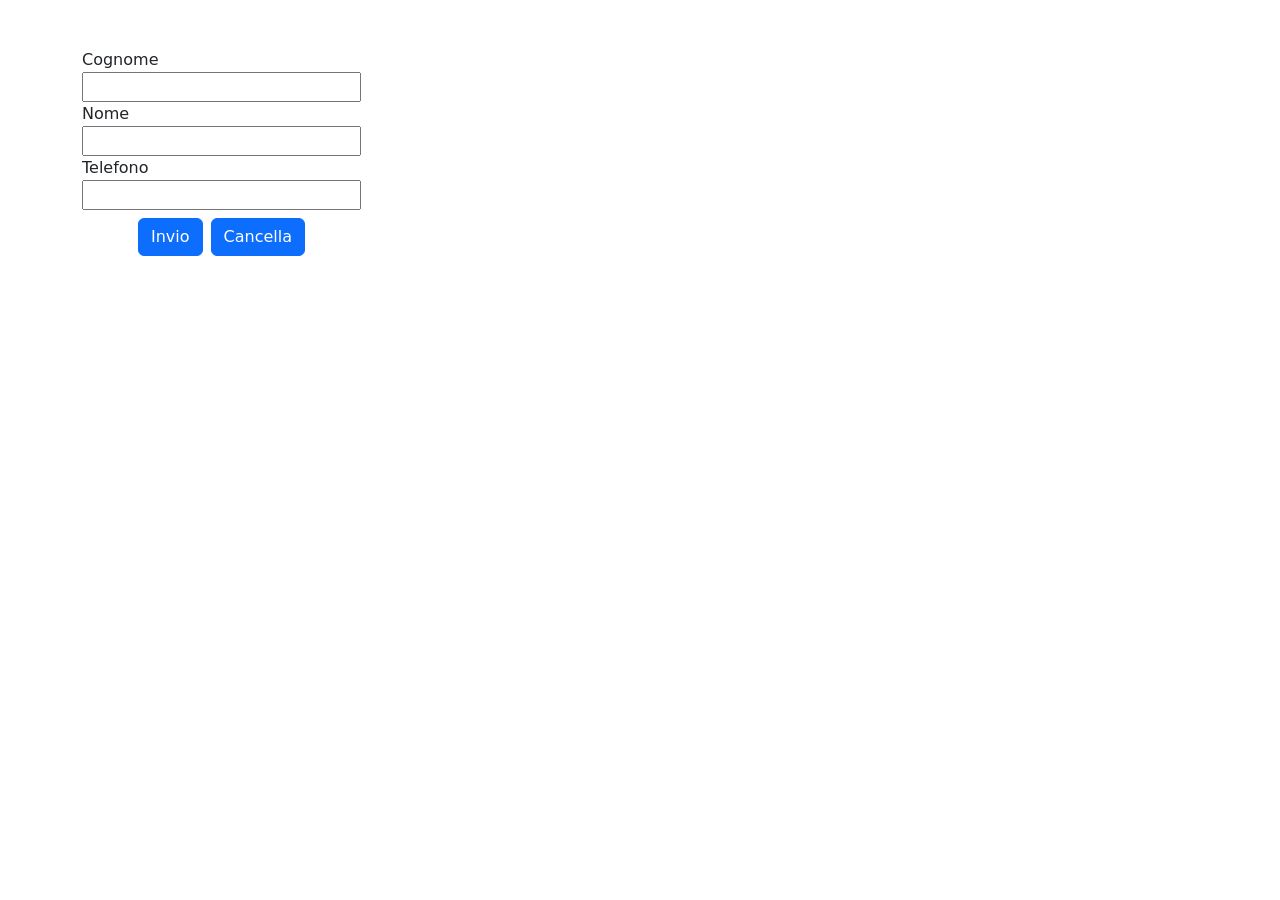
<file: IOT/esercizio post altervista/index.html>
<!DOCTYPE html>
<html lang="en">
<head>
  <meta charset="utf-8">
  <meta name="generator" content="AlterVista - Editor HTML"/>
      <link
      rel="stylesheet"
      href="https://cdnjs.cloudflare.com/ajax/libs/font-awesome/6.0.0-beta2/css/all.min.css"
      integrity="sha512-YWzhKL2whUzgiheMoBFwW8CKV4qpHQAEuvilg9FAn5VJUDwKZZxkJNuGM4XkWuk94WCrrwslk8yWNGmY1EduTA=="
      crossorigin="anonymous"
      referrerpolicy="no-referrer"
    />
    <link
      href="https://cdn.jsdelivr.net/npm/bootstrap@5.1.3/dist/css/bootstrap.min.css"
      rel="stylesheet"
      integrity="sha384-1BmE4kWBq78iYhFldvKuhfTAU6auU8tT94WrHftjDbrCEXSU1oBoqyl2QvZ6jIW3"
      crossorigin="anonymous"
    />
    <link rel="stylesheet" href="style.css" />
  <title>Contatti</title>
</head>
<body>

 <div class="container pt-5">
        <form name="agenda" action="inserimento.php" method="post" class="d-flex flex-column w-25">
            <label for="cognome">Cognome</label>
            <input type="text" name="cognome" id="cognome" size="25" class="">
            <label for="nome">Nome</label>
            <input type="text" name="nome" id="nome" size="25">
            <label for="telefono">Telefono</label>
            <input type="telefono" name="telefono" id="telefono" size="25">
            <div class="d-flex align-self-center">
                <button type="submit" class="btn btn-primary mt-2 me-2">Invio</button>
                <button type="reset" class="btn btn-primary mt-2">Cancella</button>
            </div>
        </form>

      <!--POST-->
</div>

</body>
</html>
</file>
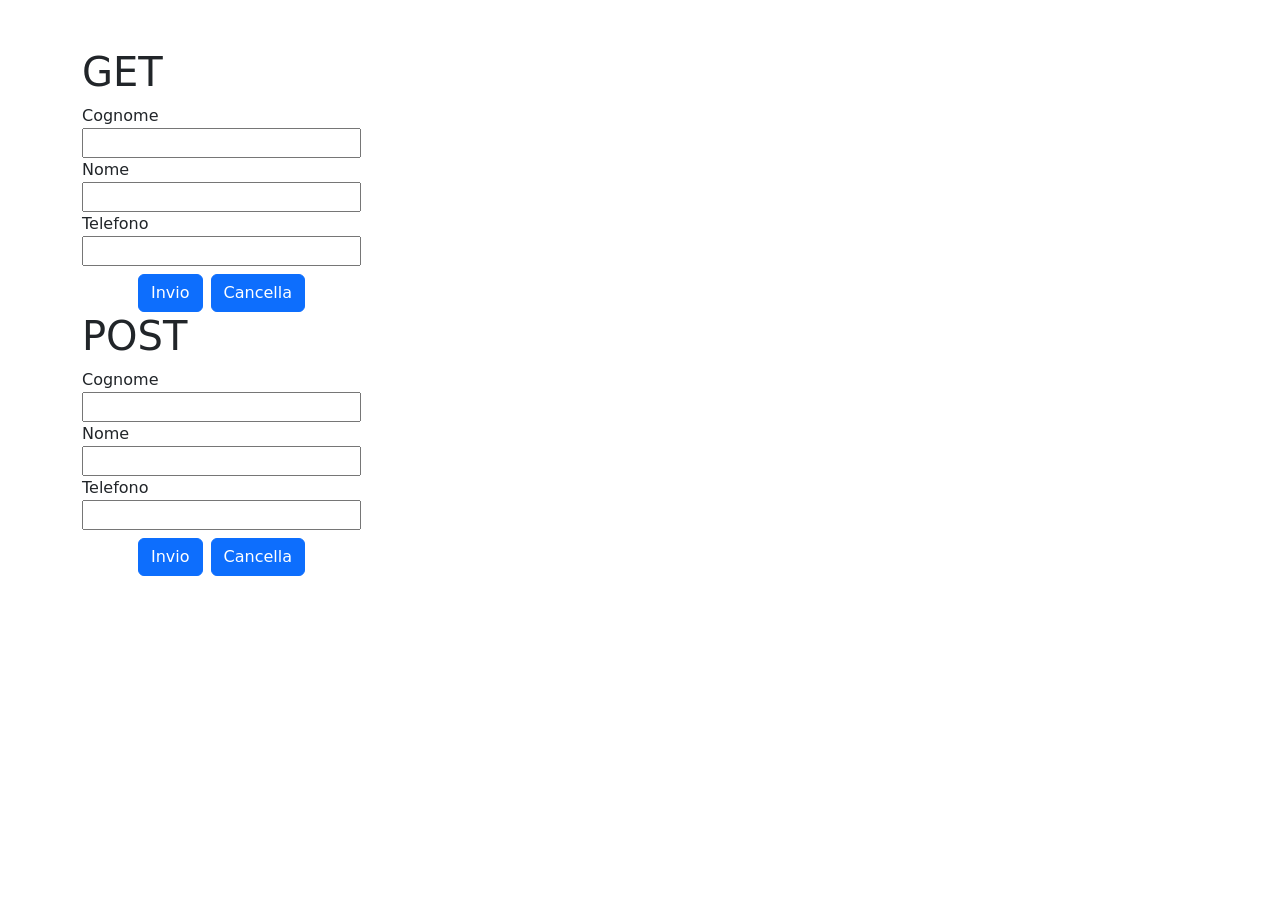
<file: IOT/get e post/form.html>
<!DOCTYPE html>
<html lang="en">
  <head>
    <meta charset="UTF-8" />
    <meta http-equiv="X-UA-Compatible" content="IE=edge" />
    <meta name="viewport" content="width=device-width, initial-scale=1.0" />
    <link
      rel="stylesheet"
      href="https://cdnjs.cloudflare.com/ajax/libs/font-awesome/6.0.0-beta2/css/all.min.css"
      integrity="sha512-YWzhKL2whUzgiheMoBFwW8CKV4qpHQAEuvilg9FAn5VJUDwKZZxkJNuGM4XkWuk94WCrrwslk8yWNGmY1EduTA=="
      crossorigin="anonymous"
      referrerpolicy="no-referrer"
    />
    <link
      href="https://cdn.jsdelivr.net/npm/bootstrap@5.1.3/dist/css/bootstrap.min.css"
      rel="stylesheet"
      integrity="sha384-1BmE4kWBq78iYhFldvKuhfTAU6auU8tT94WrHftjDbrCEXSU1oBoqyl2QvZ6jIW3"
      crossorigin="anonymous"
    />
    <link rel="stylesheet" href="style.css" />
    <title>Document</title>
  </head>

  <body>
    <div class="container pt-5">
      <!--GET-->
      <h1>GET</h1>
        <form name="agenda" action="inserimento.php" method="get" class="d-flex flex-column w-25">
            <label for="cognome">Cognome</label>
            <input type="text" name="cognome" id="cognome" size="25" class="">
            <label for="nome">Nome</label>
            <input type="text" name="nome" id="nome" size="25">
            <label for="telefono">Telefono</label>
            <input type="telefono" name="telefono" id="telefono" size="25">
            <div class="d-flex align-self-center">
                <button type="submit" class="btn btn-primary mt-2 me-2">Invio</button>
                <button type="reset" class="btn btn-primary mt-2">Cancella</button>
            </div>
        </form>

      <!--POST-->
      <h1>POST</h1>
        <form name="agenda" action="inserimento2.php" method="post" class="d-flex flex-column w-25">
            <label for="cognome">Cognome</label>
            <input type="text" name="cognome" id="cognome" size="25" class="">
            <label for="nome">Nome</label>
            <input type="text" name="nome" id="nome" size="25">
            <label for="telefono">Telefono</label>
            <input type="telefono" name="telefono" id="telefono" size="25">
            <div class="d-flex align-self-center">
                <button type="submit" class="btn btn-primary mt-2 me-2">Invio</button>
                <button type="reset" class="btn btn-primary mt-2">Cancella</button>
            </div>
        </form>
    </div>
  </body>
</html>
</file>
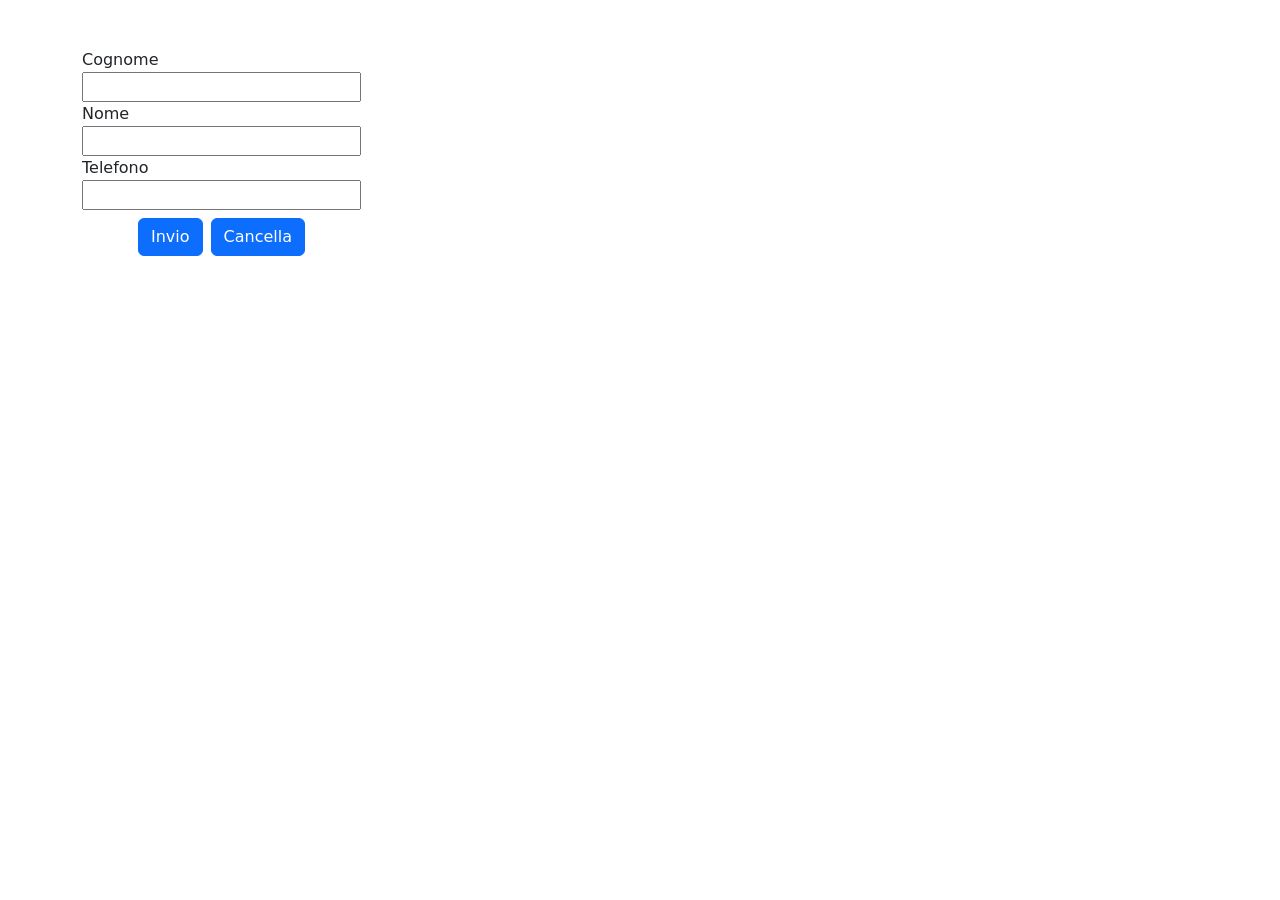
<file: IOT/primo esercizio/form.html>
<!DOCTYPE html>
<html lang="en">
  <head>
    <meta charset="UTF-8" />
    <meta http-equiv="X-UA-Compatible" content="IE=edge" />
    <meta name="viewport" content="width=device-width, initial-scale=1.0" />
    <link
      rel="stylesheet"
      href="https://cdnjs.cloudflare.com/ajax/libs/font-awesome/6.0.0-beta2/css/all.min.css"
      integrity="sha512-YWzhKL2whUzgiheMoBFwW8CKV4qpHQAEuvilg9FAn5VJUDwKZZxkJNuGM4XkWuk94WCrrwslk8yWNGmY1EduTA=="
      crossorigin="anonymous"
      referrerpolicy="no-referrer"
    />
    <link
      href="https://cdn.jsdelivr.net/npm/bootstrap@5.1.3/dist/css/bootstrap.min.css"
      rel="stylesheet"
      integrity="sha384-1BmE4kWBq78iYhFldvKuhfTAU6auU8tT94WrHftjDbrCEXSU1oBoqyl2QvZ6jIW3"
      crossorigin="anonymous"
    />
    <link rel="stylesheet" href="style.css" />
    <title>Document</title>
  </head>

  <body>
    <div class="container pt-5">
        <form name="agenda" action="inserimento.php" method="get" class="d-flex flex-column w-25">
            <label for="cognome">Cognome</label>
            <input type="text" name="cognome" id="cognome" size="25" class="">
            <label for="nome">Nome</label>
            <input type="text" name="nome" id="nome" size="25">
            <label for="telefono">Telefono</label>
            <input type="telefono" name="telefono" id="telefono" size="25">
            <div class="d-flex align-self-center">
                <button type="submit" class="btn btn-primary mt-2 me-2">Invio</button>
                <button type="reset" class="btn btn-primary mt-2">Cancella</button>
            </div>
        </form>
    </div>
  </body>
</html>
</file>
<file: IOT/esercizio post altervista/style.css>
/* .container {
    background-color: rgb(85, 255, 108);
    padding: 10px;
    margin-top:50px;
}

body{
    background-image: url("https://images2.alphacoders.com/805/805200.jpg");
    background-position: center;
    background-repeat: none;
}

.container-scritta {
    text-align: center;
    color: black;
    text-transform: uppercase;
}

.immagine {
    width: 250px;
    height: 250px;
} */
</file>
<file: IOT/get e post/style.css>
/* .container {
    background-color: rgb(85, 255, 108);
    padding: 10px;
    margin-top:50px;
}

body{
    background-image: url("https://images2.alphacoders.com/805/805200.jpg");
    background-position: center;
    background-repeat: none;
}

.container-scritta {
    text-align: center;
    color: black;
    text-transform: uppercase;
}

.immagine {
    width: 250px;
    height: 250px;
} */
</file>
<file: IOT/primo esercizio/style.css>
/* .container {
    background-color: rgb(85, 255, 108);
    padding: 10px;
    margin-top:50px;
}

body{
    background-image: url("https://images2.alphacoders.com/805/805200.jpg");
    background-position: center;
    background-repeat: none;
}

.container-scritta {
    text-align: center;
    color: black;
    text-transform: uppercase;
}

.immagine {
    width: 250px;
    height: 250px;
} */
</file>
